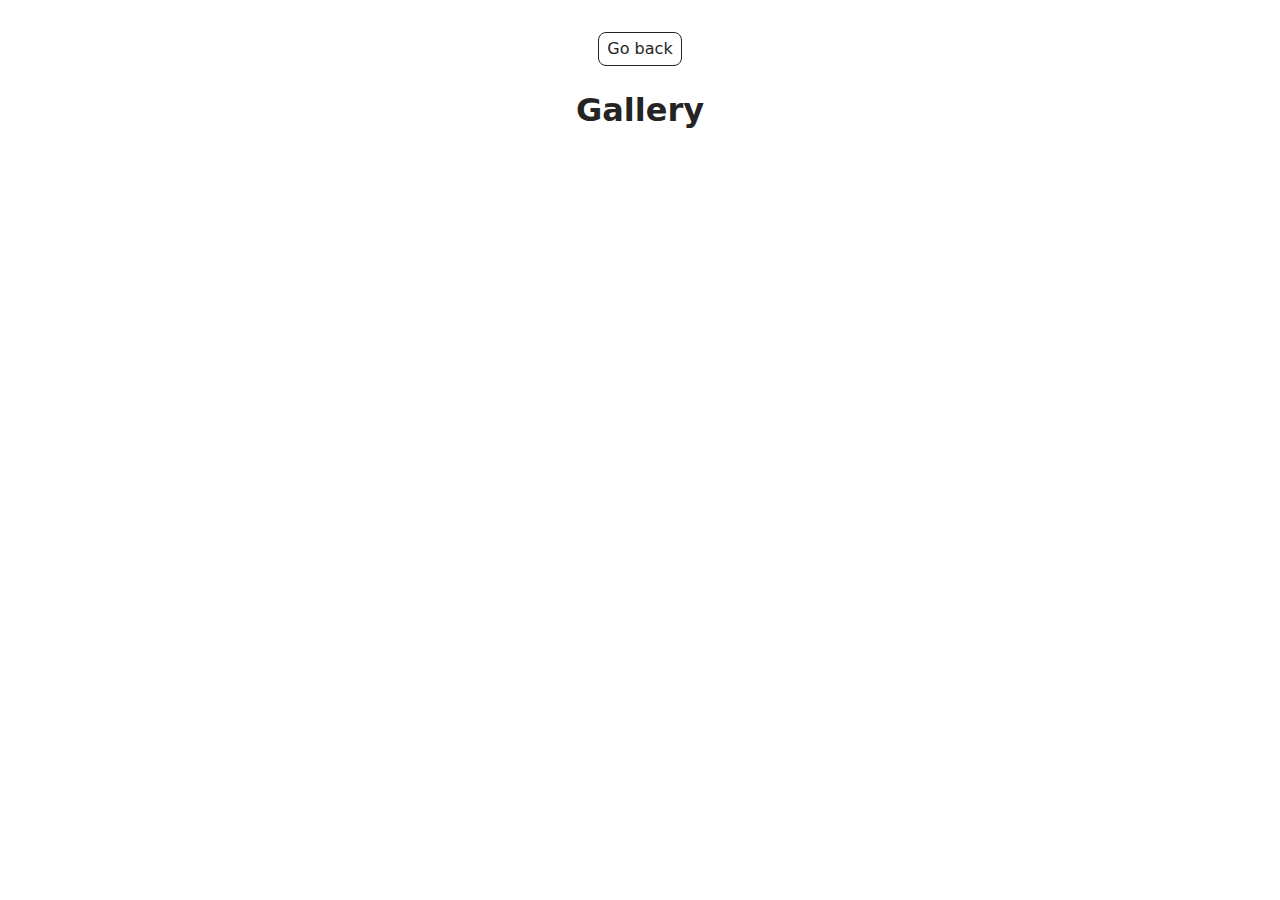
<file: src/1-gallery.html>
<!DOCTYPE html>
<html lang="en">
  <head>
    <meta charset="UTF-8" />
    <meta http-equiv="X-UA-Compatible" content="IE=edge" />
    <meta name="viewport" content="width=device-width, initial-scale=1.0" />
    <title>Page 2</title>
    <link rel="stylesheet" href="./css/styles.css" />
  </head>
  <body>
    

    <main>
      <div class="container">
        <a class="back-link" href="./index.html">Go back</a>
        <h1 class="main-title">
          Gallery
        </h1>
        <ul class="gallery"></ul>
      </div>
    </main>

   <script type="module" src="./js/1-gallery.js"></script>
  </body>
</html>
</file>
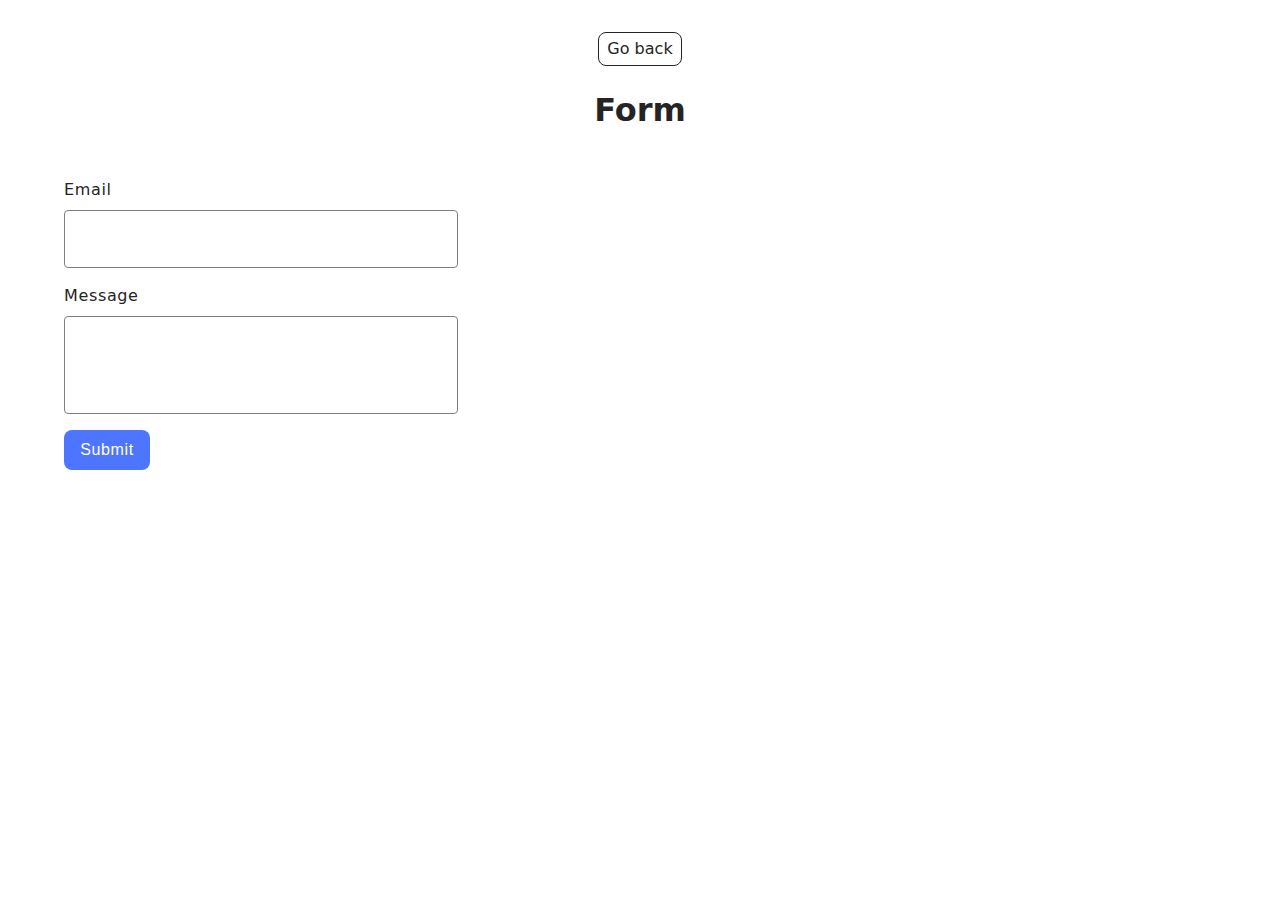
<file: src/2-form.html>
<!DOCTYPE html>
<html lang="en">
  <head>
    <meta charset="UTF-8" />
    <meta http-equiv="X-UA-Compatible" content="IE=edge" />
    <meta name="viewport" content="width=device-width, initial-scale=1.0" />
    <title>Page 3</title>
    <link rel="stylesheet" href="./css/styles.css" />
  </head>
  <body>
  

    <main>
      <div class="container">
        <a class="back-link" href="./index.html">Go back</a>
        <h1 class="main-title form-title">
          Form
        </h1>

    <form class="feedback-form" autocomplete="off">
      <label>
        Email
        <input class="input" type="email" name="email" autofocus />
      </label>
      <label>
        Message
        <textarea class="input" name="message" rows="8"></textarea>
      </label>
      <button type="submit">Submit</button>
    </form>
      </div>
    </main>

    <script type="module" src="./js/2-form.js"></script>
  </body>
</html>
</file>
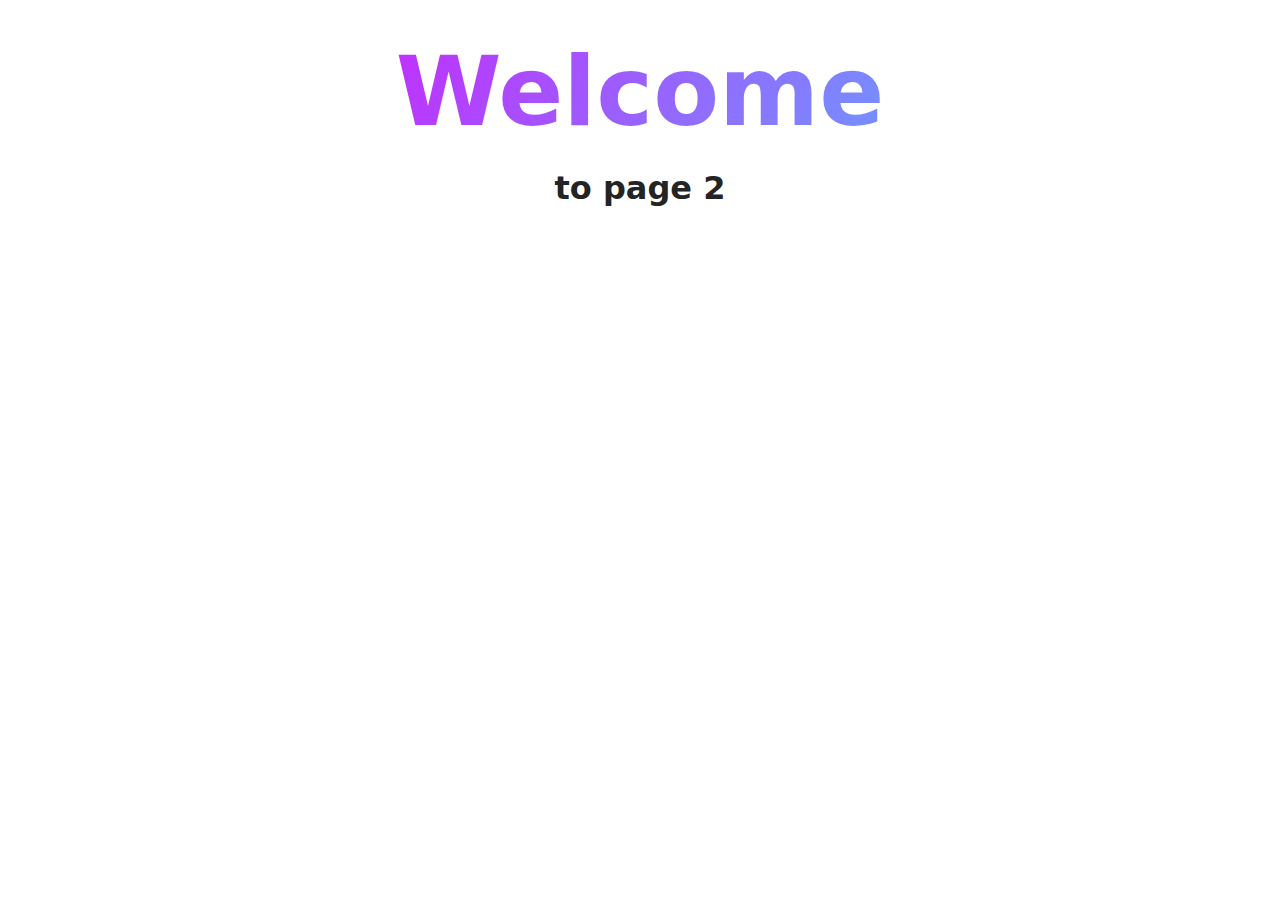
<file: src/page-2.html>
<!DOCTYPE html>
<html lang="en">
  <head>
    <meta charset="UTF-8" />
    <meta http-equiv="X-UA-Compatible" content="IE=edge" />
    <meta name="viewport" content="width=device-width, initial-scale=1.0" />
    <title>Page 2</title>
    <link rel="stylesheet" href="./css/styles.css" />
  </head>
  <body>
    <load
      src="./partials/header.html"
      icon-path="./img/sprite.svg#logo"
      highlight-act="active"
    />

    <main>
      <div class="container">
        <h1 class="main-title">
          <span class="main-title-gradient">Welcome</span> to page 2
        </h1>
        <load src="./partials/back-link.html" />
      </div>
    </main>

    <load src="./partials/footer.html" />
  </body>
</html>
</file>
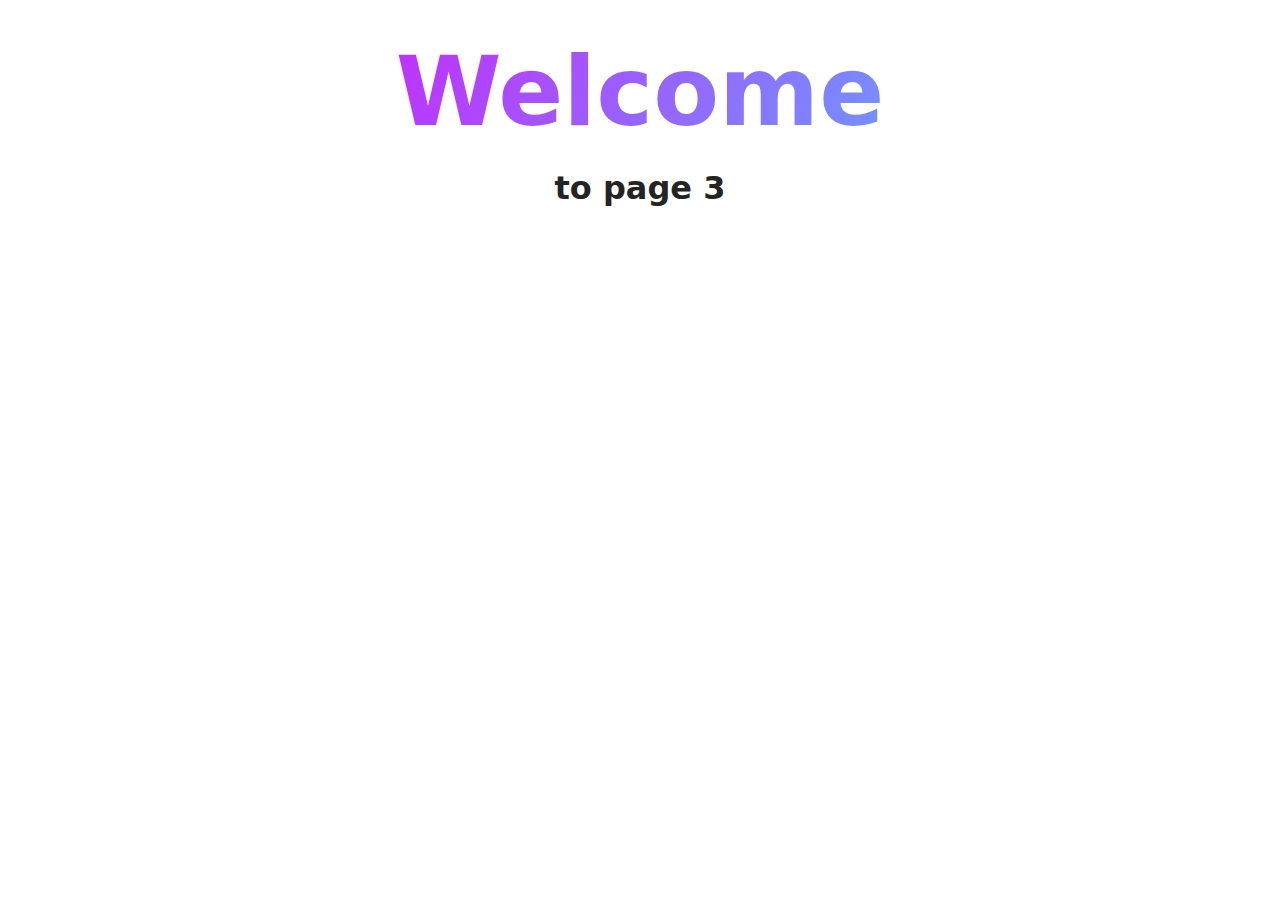
<file: src/page-3.html>
<!DOCTYPE html>
<html lang="en">
  <head>
    <meta charset="UTF-8" />
    <meta http-equiv="X-UA-Compatible" content="IE=edge" />
    <meta name="viewport" content="width=device-width, initial-scale=1.0" />
    <title>Page 3</title>
    <link rel="stylesheet" href="./css/styles.css" />
  </head>
  <body>
    <load
      src="./partials/header.html"
      icon-path="./img/sprite.svg#logo"
      highlight-curr="active"
    />

    <main>
      <div class="container">
        <h1 class="main-title">
          <span class="main-title-gradient">Welcome</span> to page 3
        </h1>
        <load src="./partials/back-link.html" />
      </div>
    </main>

    <load src="./partials/footer.html" />
  </body>
</html>
</file>
<file: src/css/styles.css>
/**
  |============================
  | include css partials with
  | default @import url()
  |============================
*/
/* Common styles */
@import url('./reset.css');
@import url('./base.css');
@import url('./container.css');
@import url('./animations.css');

/* Sections style */
@import url('./header.css');
@import url('./vite-promo.css');
@import url('./badges.css');
@import url('./back-link.css');
@import url('./footer.css');
@import url('./1-gallery.css');
@import url('./2-form.css');
</file>
